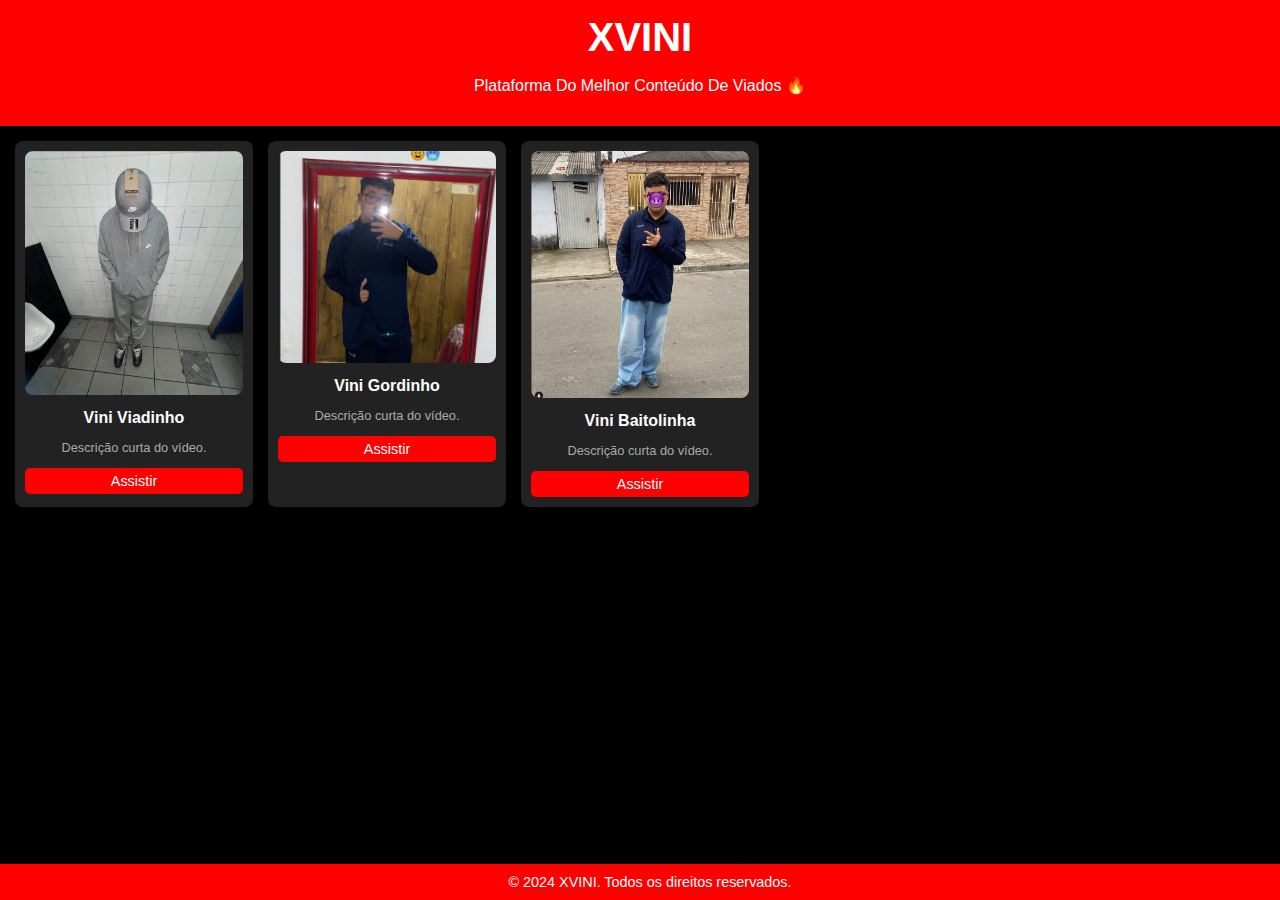
<file: Vini/index.html>
<!DOCTYPE html>
<html lang="en">
<head>
    <meta charset="UTF-8">
    <meta name="viewport" content="width=device-width, initial-scale=1.0">
    <title>XVINI - Assista Vídeos</title>
    <style>
        body {
            margin: 0;
            font-family: Arial, sans-serif;
            background-color: black;
            color: white;
        }

        header {
          font-family: Impact, Haettenschweiler, 'Arial Narrow Bold', sans-serif;
            background-color: red;
            padding: 15px;
            text-align: center;
        }

        header h1 {
       font-family: Verdana, Geneva, Tahoma, sans-serif;
            margin: 0;
            font-size: 2.5rem;
        }

        .video-grid {
            display: grid;
            grid-template-columns: repeat(auto-fill, minmax(200px, 1fr));
            gap: 15px;
            padding: 15px;
        }

        .video-item {
            background-color: #222;
            padding: 10px;
            border-radius: 8px;
            box-shadow: 0 4px 8px rgba(0, 0, 0, 0.3);
            text-align: center;
        }

        .video-item img {
            width: 100%;
            border-radius: 8px;
        }

        .video-item h2 {
            font-size: 1rem;
            margin: 10px 0 5px;
        }

        .video-item p {
            font-size: 0.8rem;
            color: #aaa;
        }

        .video-item a {
            text-decoration: none;
            color: white;
            display: block;
            margin-top: 10px;
            padding: 5px 10px;
            background-color: red;
            border-radius: 5px;
            font-size: 0.9rem;
        }

        .video-item a:hover {
            background-color: darkred;
        }

        footer {
            background-color: red;
            text-align: center;
            padding: 10px;
            position: fixed;
            bottom: 0;
            width: 100%;
        }

        footer p {
            margin: 0;
            font-size: 0.9rem;
        }

        @media (max-width: 768px) {
            header h1 {
                font-size: 2rem;
            }

            .video-item h2 {
                font-size: 0.9rem;
            }

            .video-item p {
                font-size: 0.7rem;
            }
        }
    </style>
</head>
<body>
    <header>
        <h1>XVINI</h1>
        <p>Plataforma Do Melhor Conteúdo De Viados 🔥</p>
    </header>

    <main>
        <section class="video-grid">
            <div class="video-item">
                <img src="Captura de tela 2024-12-13 195945.png" alt="Video Thumbnail">
                <h2>Vini Viadinho</h2>
                <p>Descrição curta do vídeo.</p>
                <a href="https://youtube.com/shorts/767He9HAXNk?si=u1bmjgx3T8sWDOJL" target="_blank">Assistir </a>
            </div>
            <div class="video-item">
                <img src="Captura de tela 2024-12-13 200023.png" alt="Video Thumbnail">
                <h2>Vini Gordinho</h2>
                <p>Descrição curta do vídeo.</p>
                <a href="https://youtu.be/IOOnFNHSWSc?si=lKwpNH9ZhEAUXWSO" target="_blank">Assistir </a>
            </div>
            <div class="video-item">
                <img src="Captura de tela 2024-12-13 200041.png" alt="Video Thumbnail">
                <h2>Vini Baitolinha</h2>
                <p>Descrição curta do vídeo.</p>
                <a href="https://youtube.com/shorts/J16NDM-YPk4?si=vTWOz0W-bc8_1dzo" target="_blank">Assistir</a>
            
        </section>
    </main>

    <footer>
        <p>&copy; 2024 XVINI. Todos os direitos reservados.</p>
    </footer>
</body>
</html>
</file>
